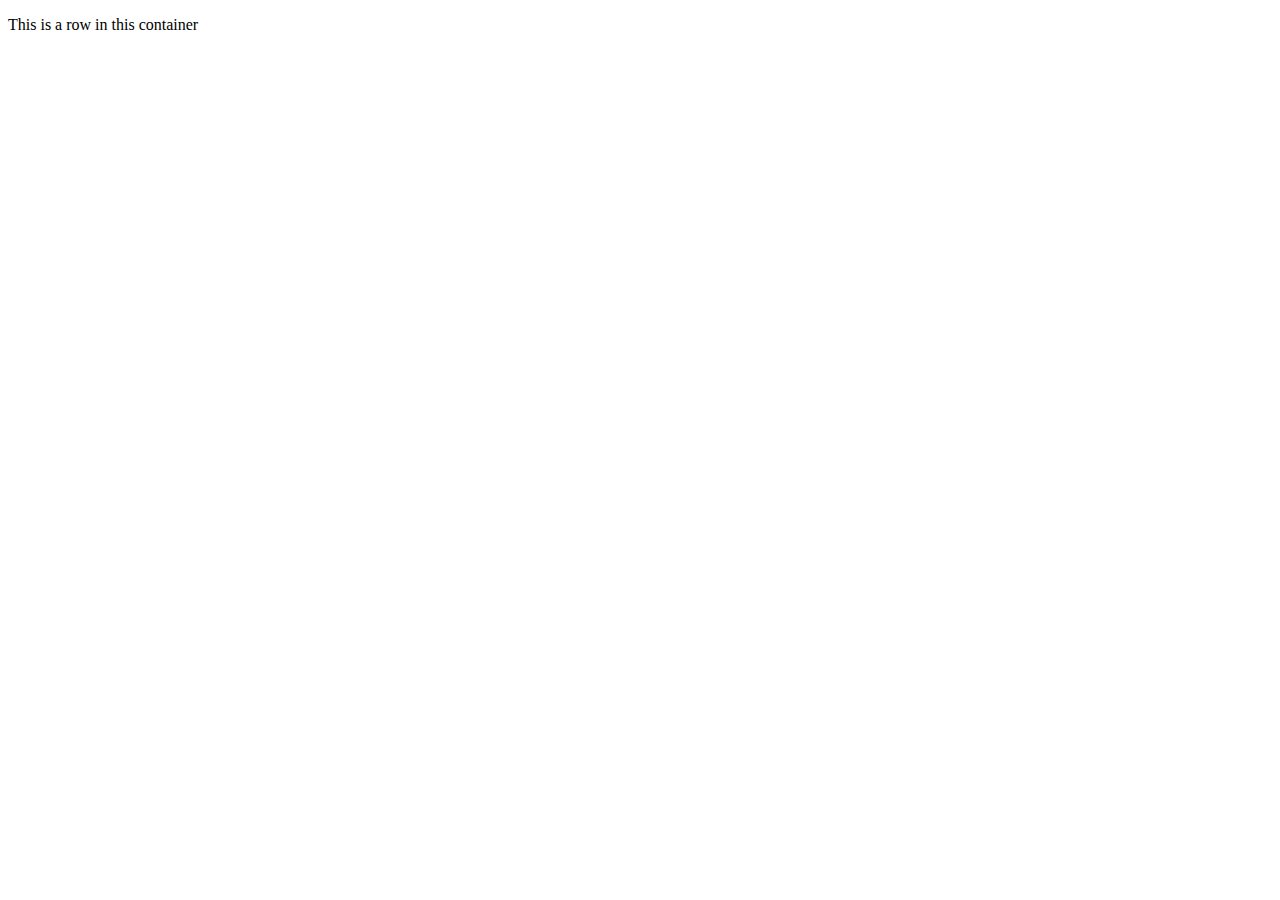
<file: DemoJS.html>
<!DOCTYPE html>
<html lang="en">
<head>
    <meta charset="UTF-8">
    <meta name="viewport" content="width=device-width, initial-scale=1.0">
    <title>JavaScript Tutorial</title> 
</head>
<body>
    <div class="container">
        <div class="row">
            <p>This is a row in this container</p>
        </div>
    </div>
    <script>
        //write your JS here
        console.log('Hello World');
    </script>
</body>
</html>
</file>
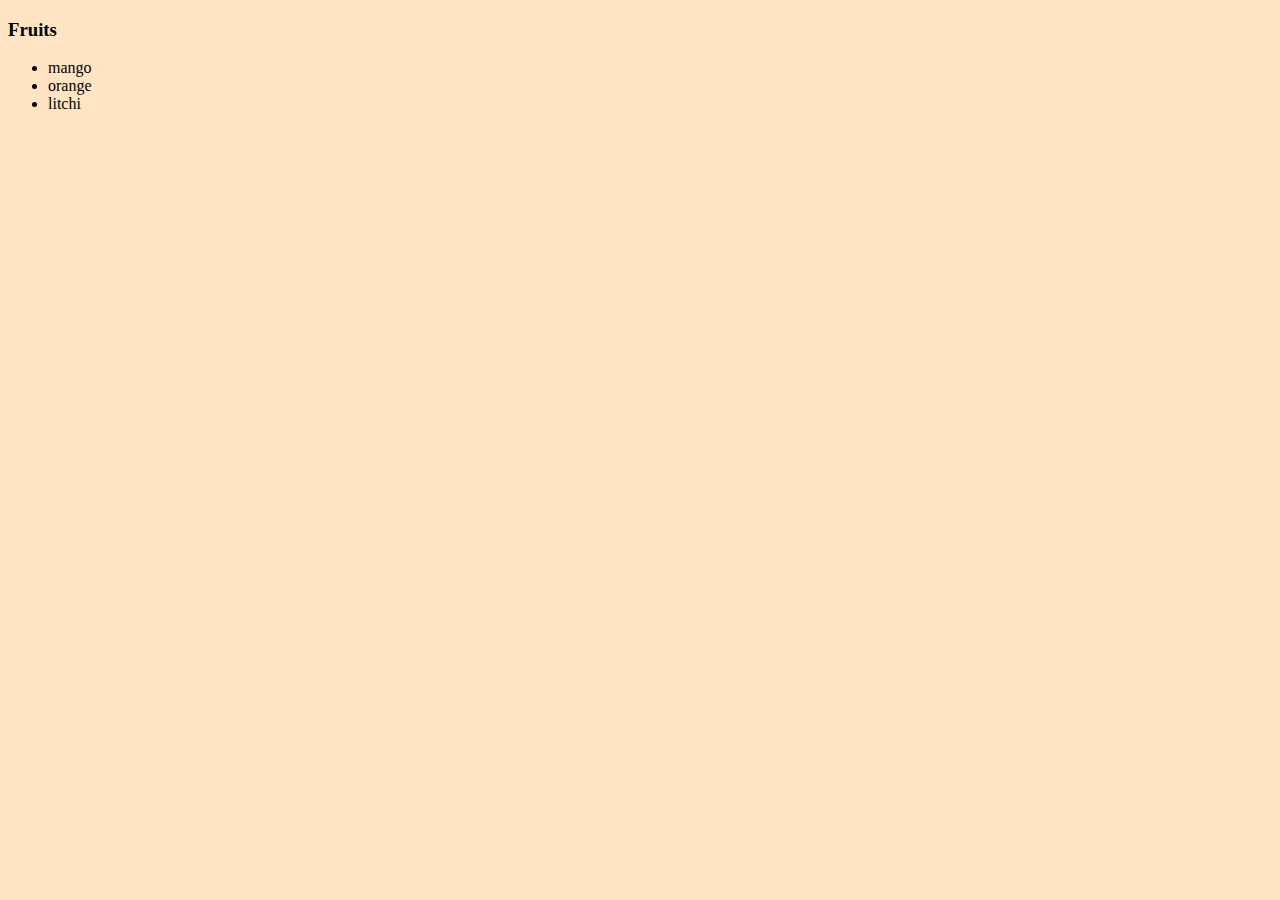
<file: DOM.html>
<!DOCTYPE html>
<html lang="en">
<head>
    <meta charset="UTF-8">
    <meta name="viewport" content="width=device-width, initial-scale=1.0">
    <title>JavaScript with Juhi Shah</title>
    <link rel="stylesheet" href="style.css"/>
</head>
<body>
    <div>
        <h3>Fruits</h3>
        <ul>
            <li>mango</li>
            <li>orange</li>
            <li>litchi</li>
        </ul>
    </div>
    <script src="script1.js"> </script>
</body>
</html>
<!--class="myclass">DOM Demo by Juhi 
    <h1 class="myclass">JavaScript Demo by Juhi</h1>
    <h4 class="myclass">Topic1 : Starter Code</h4>
    <p>Let's learn about DOM concepts in detail.</p>
    <p>2nd Paragraph</p>
    <button id="myId">Click me!</button>
</file>
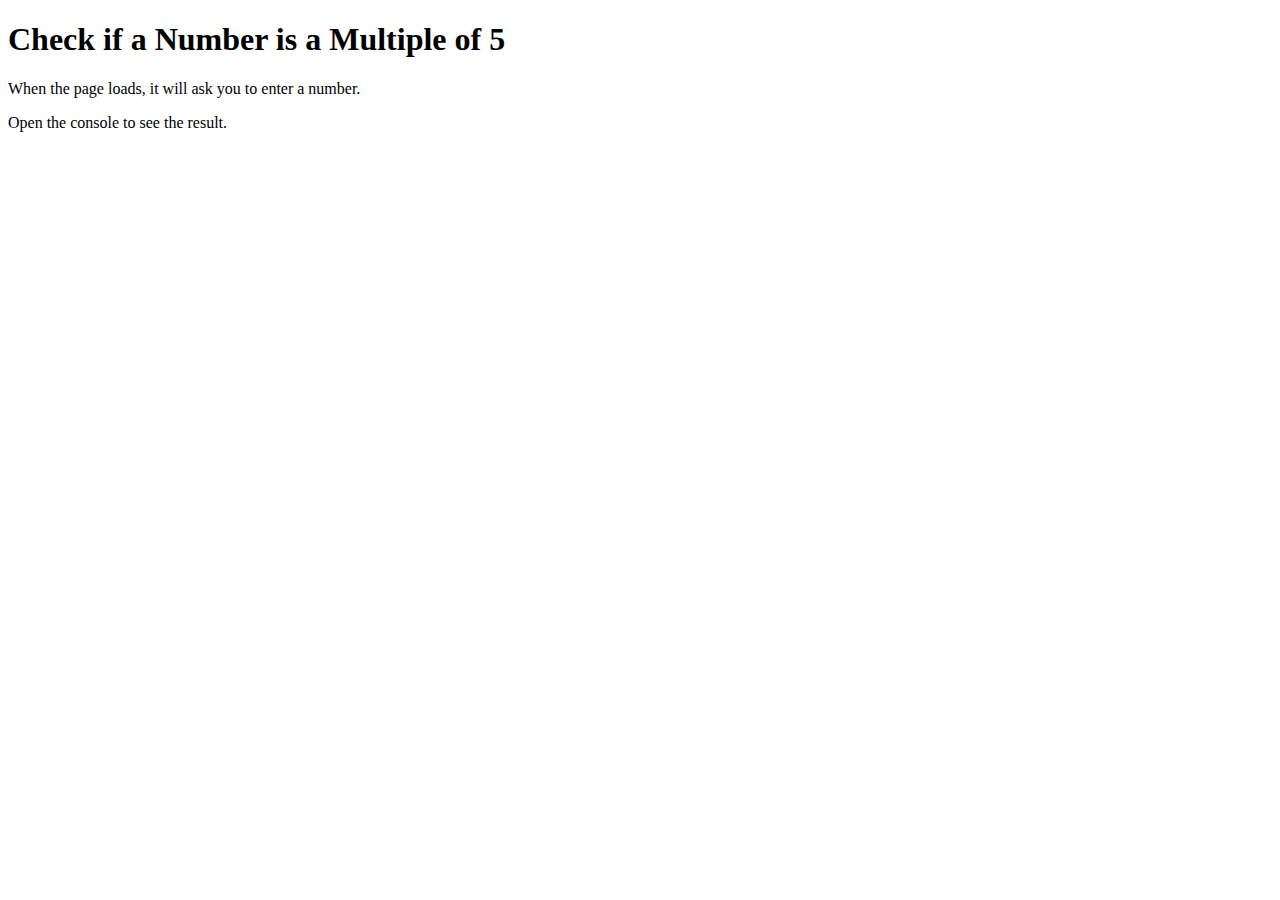
<file: index2.html>
<!DOCTYPE html>
<html lang="en">
<head>
  <meta charset="UTF-8">
  <title>Check Multiple of 5</title>
</head>
<body>
  <h1>Check if a Number is a Multiple of 5</h1>
  <p>When the page loads, it will ask you to enter a number.</p>
  <p>Open the console to see the result.</p>

  <!--script>
    let num = prompt("Enter a number:");
    num = Number(num); // Convert input to a number
    if (num % 5 === 0) {
      console.log(num + " is a multiple of 5");
    } else {
      console.log(num + " is NOT a multiple of 5");
    }
  </script-->
  <script src="Prompt.js"></script>
</body>
</html>
</file>
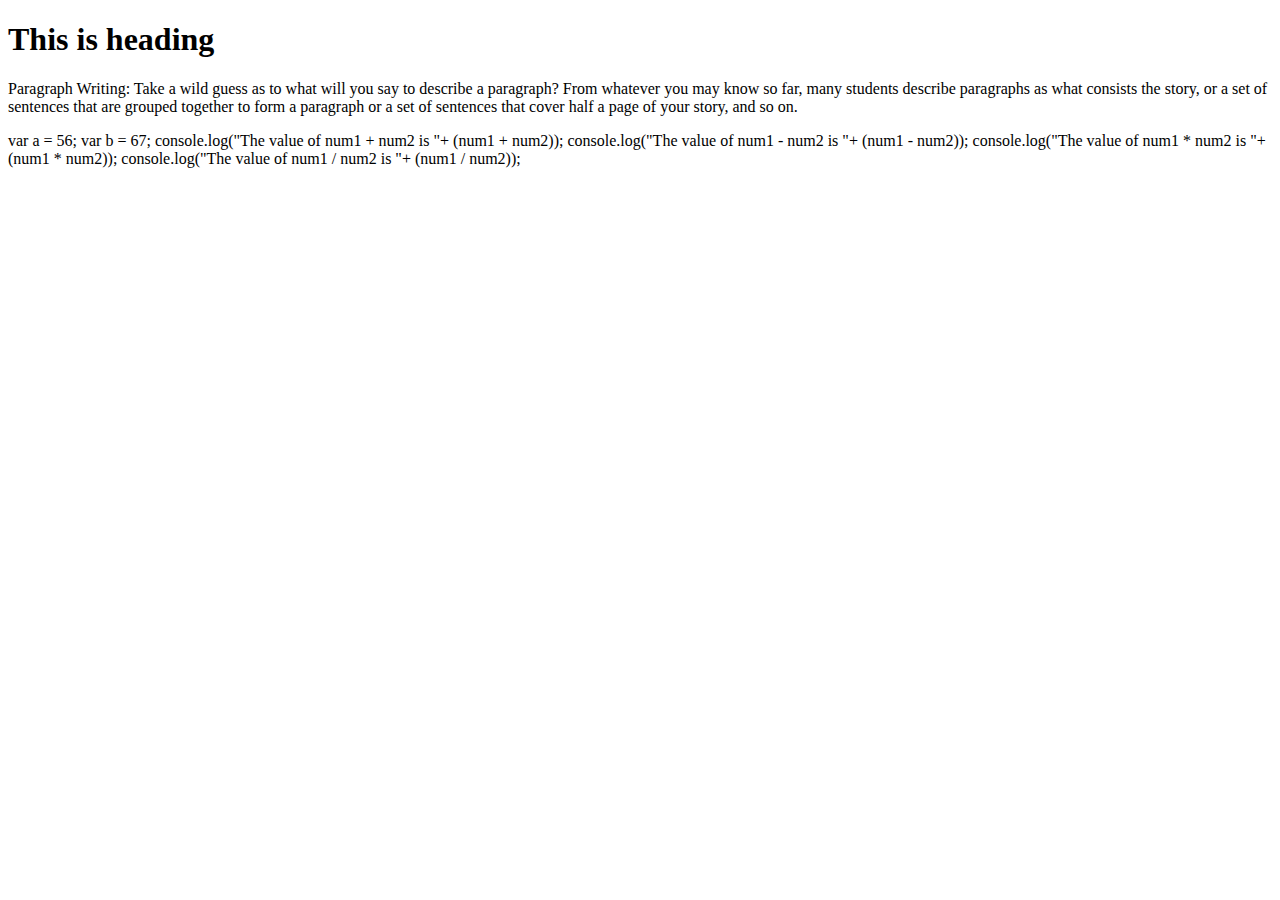
<file: JavaScript.html>
<!DOCTYPE html>
<html lang="en">
<head>
    <meta charset="UTF-8">
    <meta name="viewport" content="width=device-width, initial-scale=1.0">
    <title>Document</title>
    <script>
        var a = 78;
        var b = "Juhi";
        var c = 34.76;
        console.log(c)

        //operators in javascript
    </script>
</head>
<body>
    <div class="container">
        <h1>This is heading</h1>

        <div class="content">
            Paragraph Writing: Take a wild guess as to what will you say to describe a paragraph? 
            From whatever you may know so far, many students describe paragraphs as what consists the story,
             or a set of sentences that are grouped together to form a paragraph or a set of sentences 
             that cover half a page of your story, and so on.
        </div>
    </div>
<p>
    var a = 56;
    var b = 67;

    <!---Arithmetic operators in action in JavaScript-->
    console.log("The value of num1 + num2 is "+ (num1 + num2));
    console.log("The value of num1 - num2 is "+ (num1 - num2));
    console.log("The value of num1 * num2 is "+ (num1 * num2));
    console.log("The value of num1 / num2 is "+ (num1 / num2));
    </p>
    
</body>
</html>
</file>
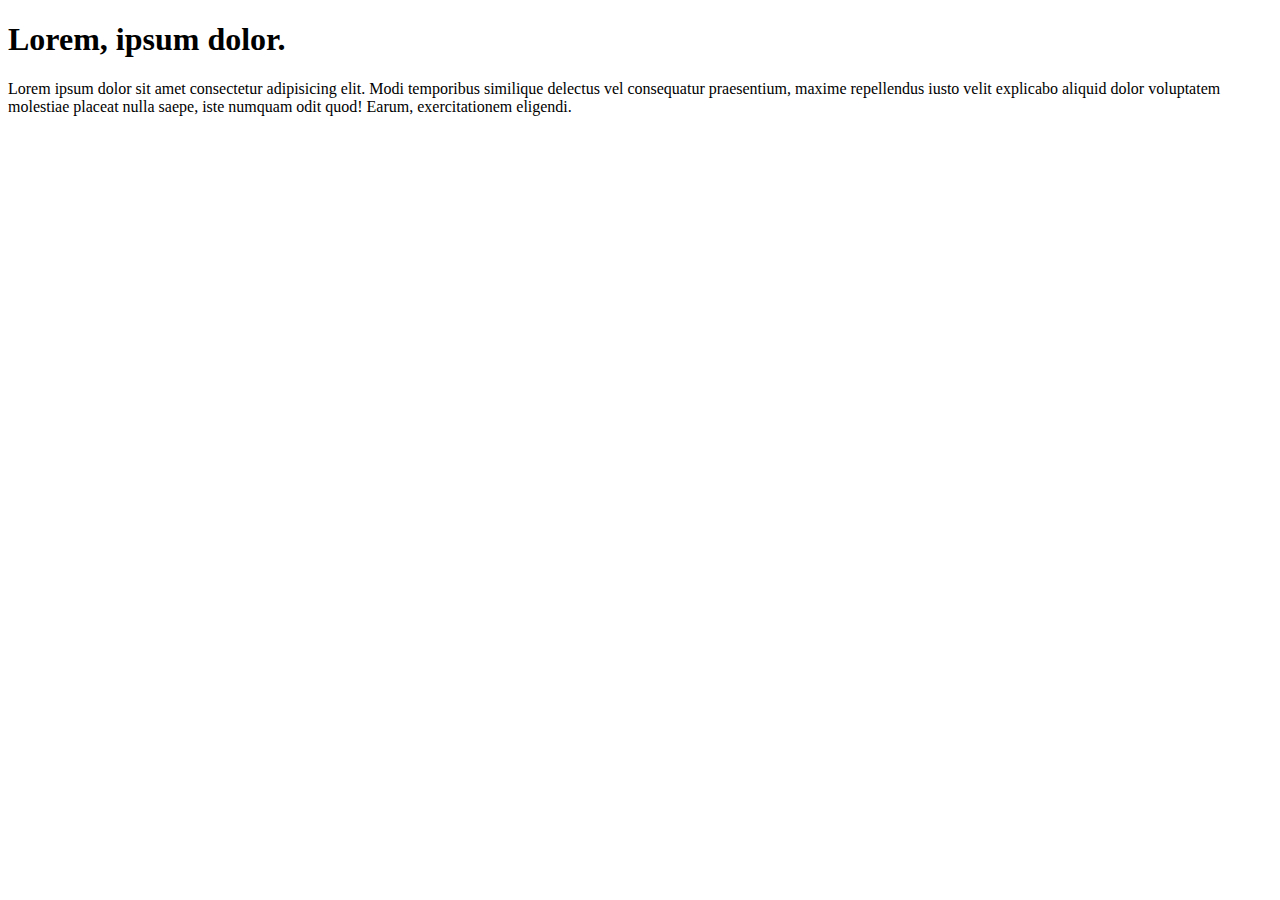
<file: Strings in JavaScript.html>
<!DOCTYPE html>
<html lang="en">
<head>
    <meta charset="UTF-8">
    <meta name="viewport" content="width=device-width, initial-scale=1.0">
    <title>JavaScript | Strings and String Methods</title>
</head>
<body>
    <div class="container">
        <h1>Lorem, ipsum dolor.</h1>
        <p>Lorem ipsum dolor sit amet consectetur adipisicing elit.
            Modi temporibus similique delectus vel consequatur praesentium, maxime repellendus iusto velit 
            explicabo aliquid dolor voluptatem molestiae placeat nulla saepe, iste numquam odit quod! Earum, 
            exercitationem eligendi.</p>
    </div>
    <script>
        var string = 'thi"s';
        var channel = 'CodeWithHarry';
        var message = 'Harry is a good boy';
        var temp = `${name} is a nice person and he has a channel called ${channel}`;
        // console.log(string + name + message);
        //console.log(temp);
        //var len = name.length;
        //console.log( `Length of name is ${len}`)

        console.log("Hello world\\n Harry\t and\b")
    </script>
</body>
</html>
</file>
<file: style.css>
.heading {
color:blue;
background-color: brown;
}

body {
    background-color: bisque;
}

Button {
background-color: blue;
color: whitesmoke;
}
</file>
